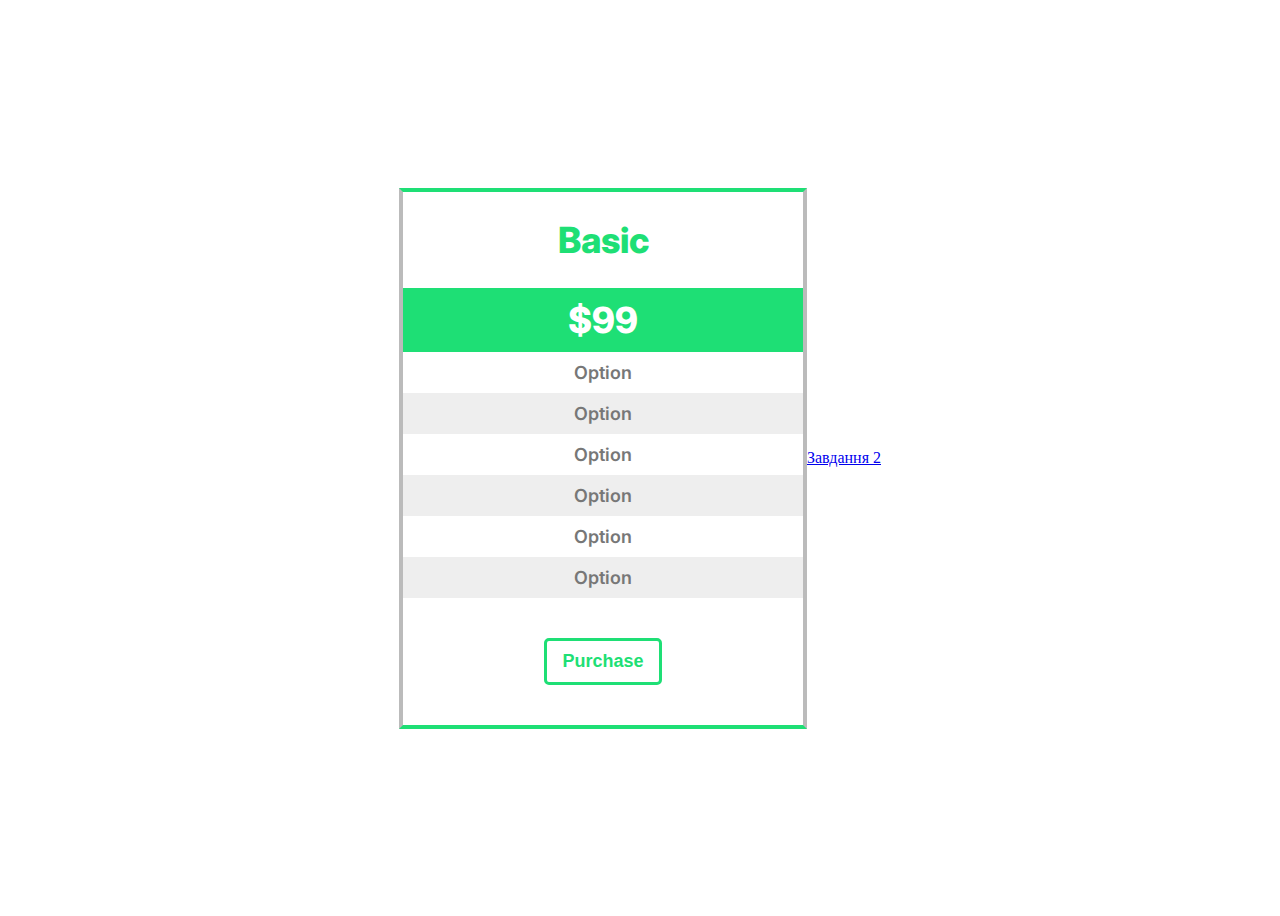
<file: index.html>
<!DOCTYPE html>
<html lang="en">
<head>
	<meta charset="UTF-8">
	<meta name="viewport" content="width=device-width, initial-scale=1.0">
	<link rel="stylesheet" href="style.css">
	<title>Document</title>
</head>
<body>
	<div class="wrapper">
		<div class="card">
			<h5 class="card__title">Basic</h5>
			<p class="card__price">$99</p>
			<div class="card__items">
				<div class="card__item">Option</div>
				<div class="card__item">Option</div>
				<div class="card__item">Option</div>
				<div class="card__item">Option</div>
				<div class="card__item">Option</div>
				<div class="card__item">Option</div>
			</div>
			<button class="card__btn">Purchase</button>
		</div>

		<a href="./task2/index.html">Завдання 2</a>
	</div>
</body>
</html>
</file>
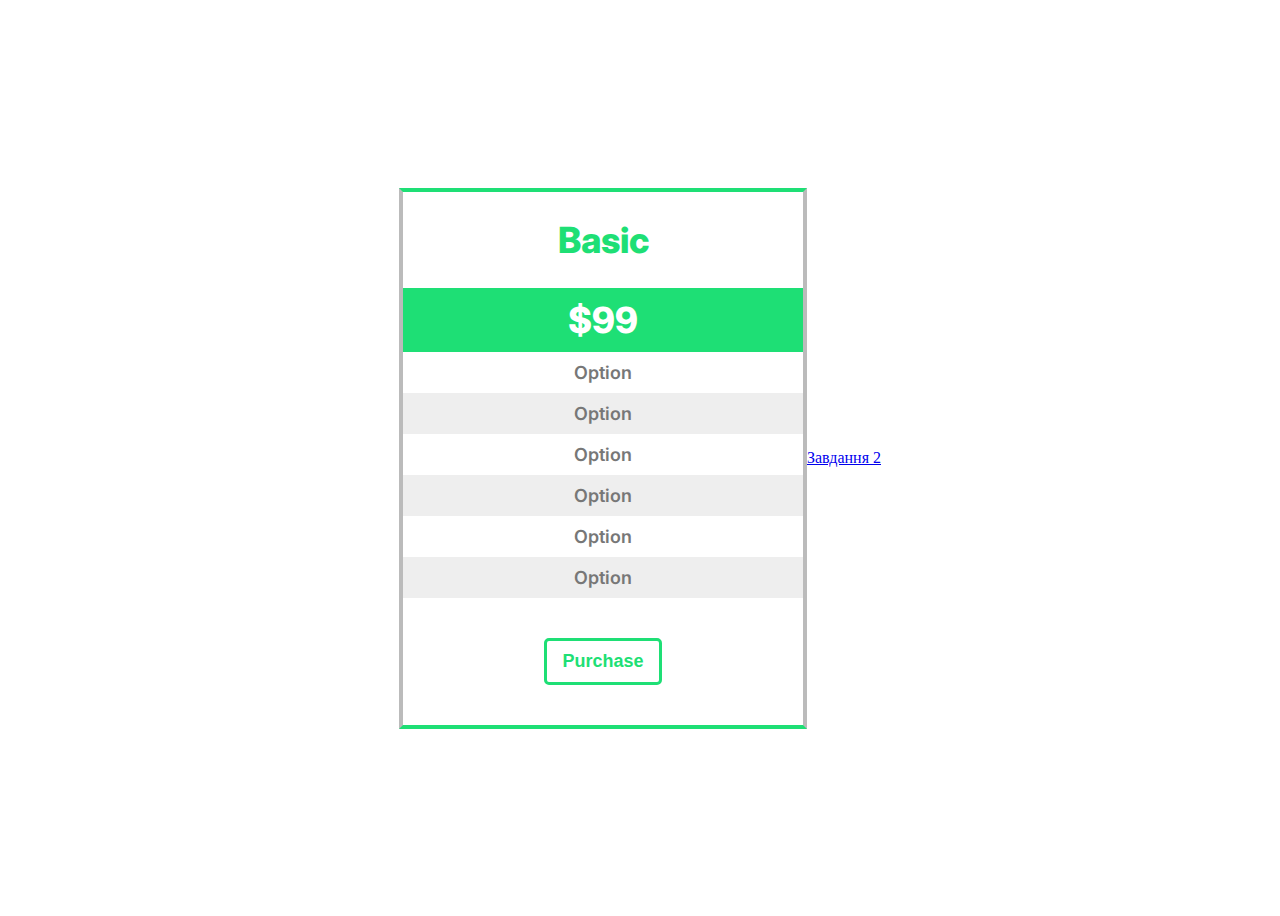
<file: task1/index.html>
<!DOCTYPE html>
<html lang="en">
<head>
	<meta charset="UTF-8">
	<meta name="viewport" content="width=device-width, initial-scale=1.0">
	<link rel="stylesheet" href="style.css">
	<title>Document</title>
</head>
<body>
	<div class="wrapper">
		<div class="card">
			<h5 class="card__title">Basic</h5>
			<p class="card__price">$99</p>
			<div class="card__items">
				<div class="card__item">Option</div>
				<div class="card__item">Option</div>
				<div class="card__item">Option</div>
				<div class="card__item">Option</div>
				<div class="card__item">Option</div>
				<div class="card__item">Option</div>
			</div>
			<button class="card__btn">Purchase</button>
		</div>

		<a href="../task2/index.html">Завдання 2</a>
	</div>
</body>
</html>
</file>
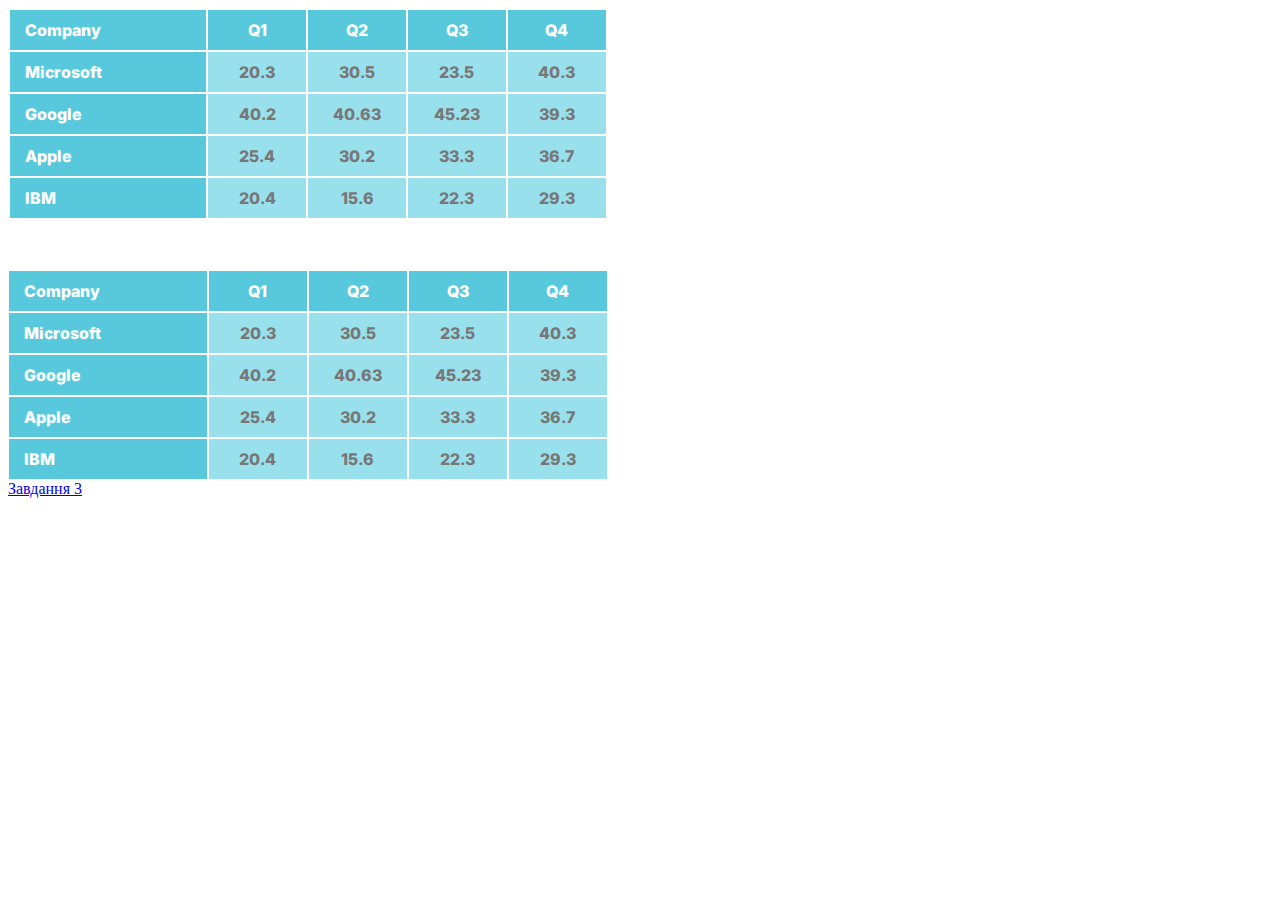
<file: task2/index.html>
<!DOCTYPE html>
<html lang="en">
	<head>
		<meta charset="UTF-8" />
		<meta name="viewport" content="width=device-width, initial-scale=1.0" />
		<link rel="stylesheet" href="style.css" />
		<title>Document</title>
	</head>
	<body>
		<div class="wrapper">
			<div class="table-1">
				<table class="table-t">
					<tr class="table-t__row">
						<td class="table-t__col">Company</td>
						<td class="table-t__col">Q1</td>
						<td class="table-t__col">Q2</td>
						<td class="table-t__col">Q3</td>
						<td class="table-t__col">Q4</td>
					</tr>
					<tr class="table-t__row">
						<td class="table-t__col">Microsoft</td>
						<td class="table-t__col">20.3</td>
						<td class="table-t__col">30.5</td>
						<td class="table-t__col">23.5</td>
						<td class="table-t__col">40.3</td>
					</tr>
					<tr class="table-t__row">
						<td class="table-t__col">Google</td>
						<td class="table-t__col">40.2</td>
						<td class="table-t__col">40.63</td>
						<td class="table-t__col">45.23</td>
						<td class="table-t__col">39.3</td>
					</tr>
					<tr class="table-t__row">
						<td class="table-t__col">Apple</td>
						<td class="table-t__col">25.4</td>
						<td class="table-t__col">30.2</td>
						<td class="table-t__col">33.3</td>
						<td class="table-t__col">36.7</td>
					</tr>
					<tr class="table-t__row">
						<td class="table-t__col">IBM</td>
						<td class="table-t__col">20.4</td>
						<td class="table-t__col">15.6</td>
						<td class="table-t__col">22.3</td>
						<td class="table-t__col">29.3</td>
					</tr>
				</table>
			</div>
			<div class="table-2">
				<div class="table-f">
					<div class="table-f__row">
						<div class="table-f__col">Company</div>
						<div class="table-f__col">Q1</div>
						<div class="table-f__col">Q2</div>
						<div class="table-f__col">Q3</div>
						<div class="table-f__col">Q4</div>
					</div>
					<div class="table-f__row">
						<div class="table-f__col">Microsoft</div>
						<div class="table-f__col">20.3</div>
						<div class="table-f__col">30.5</div>
						<div class="table-f__col">23.5</div>
						<div class="table-f__col">40.3</div>
					</div>
					<div class="table-f__row">
						<div class="table-f__col">Google</div>
						<div class="table-f__col">40.2</div>
						<div class="table-f__col">40.63</div>
						<div class="table-f__col">45.23</div>
						<div class="table-f__col">39.3</div>
					</div>
					<div class="table-f__row">
						<div class="table-f__col">Apple</div>
						<div class="table-f__col">25.4</div>
						<div class="table-f__col">30.2</div>
						<div class="table-f__col">33.3</div>
						<div class="table-f__col">36.7</div>
					</div>
					<div class="table-f__row">
						<div class="table-f__col">IBM</div>
						<div class="table-f__col">20.4</div>
						<div class="table-f__col">15.6</div>
						<div class="table-f__col">22.3</div>
						<div class="table-f__col">29.3</div>
					</div>
				</div>
			</div>

			<a href="../task3/index.html">Завдання 3</a>
		</div>
	</body>
</html>
</file>
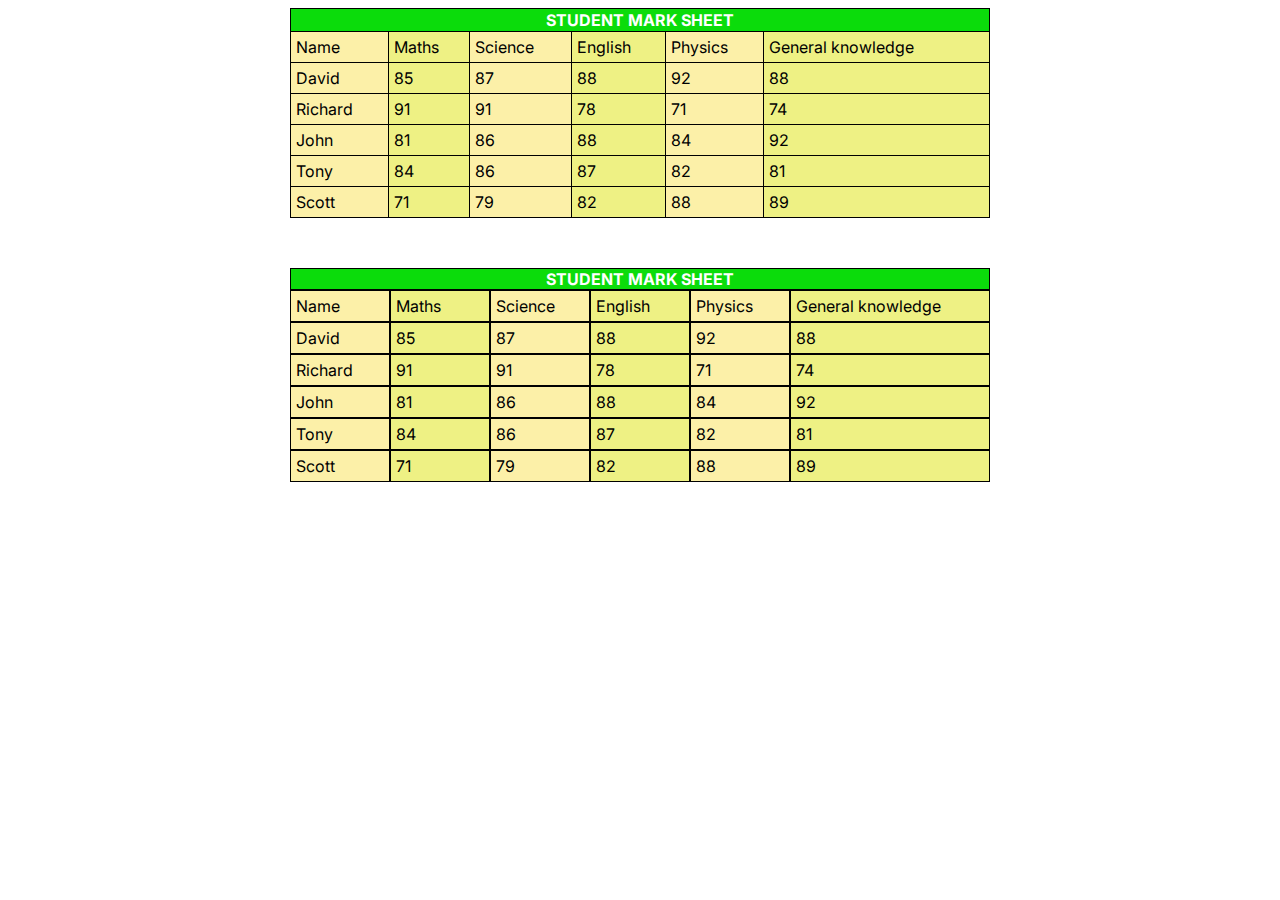
<file: task3/index.html>
<!DOCTYPE html>
<html lang="en">
	<head>
		<meta charset="UTF-8" />
		<meta name="viewport" content="width=device-width, initial-scale=1.0" />
		<link rel="stylesheet" href="style.css" />
		<title>Document</title>
	</head>
	<body>
		<div class="wrapper">
			<div class="table-1">
				<table class="table-t">
					<thead class="table-t__head">
						<td class="table-t__hcol" colspan="6">Student mark sheet</td>
					</thead>
					<tr class="table-t__row">
						<td class="table-t__col">Name</td>
						<td class="table-t__col">Maths</td>
						<td class="table-t__col">Science</td>
						<td class="table-t__col">English</td>
						<td class="table-t__col">Physics</td>
						<td class="table-t__col">General knowledge</td>
					</tr>
					<tr class="table-t__row">
						<td class="table-t__col">David</td>
						<td class="table-t__col">85</td>
						<td class="table-t__col">87</td>
						<td class="table-t__col">88</td>
						<td class="table-t__col">92</td>
						<td class="table-t__col">88</td>
					</tr>
					<tr class="table-t__row">
						<td class="table-t__col">Richard</td>
						<td class="table-t__col">91</td>
						<td class="table-t__col">91</td>
						<td class="table-t__col">78</td>
						<td class="table-t__col">71</td>
						<td class="table-t__col">74</td>
					</tr>
					<tr class="table-t__row">
						<td class="table-t__col">John</td>
						<td class="table-t__col">81</td>
						<td class="table-t__col">86</td>
						<td class="table-t__col">88</td>
						<td class="table-t__col">84</td>
						<td class="table-t__col">92</td>
					</tr>
					<tr class="table-t__row">
						<td class="table-t__col">Tony</td>
						<td class="table-t__col">84</td>
						<td class="table-t__col">86</td>
						<td class="table-t__col">87</td>
						<td class="table-t__col">82</td>
						<td class="table-t__col">81</td>
					</tr>
					<tr class="table-t__row">
						<td class="table-t__col">Scott</td>
						<td class="table-t__col">71</td>
						<td class="table-t__col">79</td>
						<td class="table-t__col">82</td>
						<td class="table-t__col">88</td>
						<td class="table-t__col">89</td>
					</tr>
				</table>
			</div>
			<div class="table-2">
				<div class="table-f">
					<div class="table-f__head">
						<div class="table-f__hcol">Student mark sheet</div>
					</div>
					<div class="table-f__row">
						<div class="table-f__col">Name</div>
						<div class="table-f__col">Maths</div>
						<div class="table-f__col">Science</div>
						<div class="table-f__col">English</div>
						<div class="table-f__col">Physics</div>
						<div class="table-f__col">General knowledge</div>
					</div>
					<div class="table-f__row">
						<div class="table-f__col">David</div>
						<div class="table-f__col">85</div>
						<div class="table-f__col">87</div>
						<div class="table-f__col">88</div>
						<div class="table-f__col">92</div>
						<div class="table-f__col">88</div>
					</div>
					<div class="table-f__row">
						<div class="table-f__col">Richard</div>
						<div class="table-f__col">91</div>
						<div class="table-f__col">91</div>
						<div class="table-f__col">78</div>
						<div class="table-f__col">71</div>
						<div class="table-f__col">74</div>
					</div>
					<div class="table-f__row">
						<div class="table-f__col">John</div>
						<div class="table-f__col">81</div>
						<div class="table-f__col">86</div>
						<div class="table-f__col">88</div>
						<div class="table-f__col">84</div>
						<div class="table-f__col">92</div>
					</div>
					<div class="table-f__row">
						<div class="table-f__col">Tony</div>
						<div class="table-f__col">84</div>
						<div class="table-f__col">86</div>
						<div class="table-f__col">87</div>
						<div class="table-f__col">82</div>
						<div class="table-f__col">81</div>
					</div>
					<div class="table-f__row">
						<div class="table-f__col">Scott</div>
						<div class="table-f__col">71</div>
						<div class="table-f__col">79</div>
						<div class="table-f__col">82</div>
						<div class="table-f__col">88</div>
						<div class="table-f__col">89</div>
					</div>
				</div>
			</div>
		</div>
	</body>
</html>
</file>
<file: style.css>
@import url(https://fonts.googleapis.com/css?family=Inter:100,200,300,regular,500,600,700,800,900,100italic,200italic,300italic,italic,500italic,600italic,700italic,800italic,900italic);
.wrapper {
  width: 100%;
  height: 100vh;
  display: flex;
  align-items: center;
  justify-content: center;
}

.card {
  --mc: #1edf75;
  width: 400px;
  border: 4px solid #bbb;
  border-top-color: var(--mc);
  border-bottom-color: var(--mc);
  font-family: Inter;
}
.card__title {
  text-align: center;
  margin: 30px 0;
  line-height: 1;
  font-size: 36px;
  font-weight: 800;
  color: var(--mc);
}
.card__price {
  padding: 10px 0;
  margin: 0;
  text-align: center;
  font-size: 36px;
  font-weight: 800;
  background-color: var(--mc);
  color: #fff;
}
.card__item {
  padding: 10px;
  text-align: center;
  font-weight: 600;
  color: #777;
  font-size: 18px;
}
.card__item:nth-child(even) {
  background-color: #eee;
}
.card__btn {
  margin: 40px auto;
  display: block;
  color: var(--mc);
  font-weight: 600;
  font-size: 18px;
  border: 3px solid var(--mc);
  border-radius: 5px;
  background: none;
  padding: 10px 15px;
}
</file>
<file: task1/style.css>
@import url(https://fonts.googleapis.com/css?family=Inter:100,200,300,regular,500,600,700,800,900,100italic,200italic,300italic,italic,500italic,600italic,700italic,800italic,900italic);
.wrapper {
  width: 100%;
  height: 100vh;
  display: flex;
  align-items: center;
  justify-content: center;
}

.card {
  --mc: #1edf75;
  width: 400px;
  border: 4px solid #bbb;
  border-top-color: var(--mc);
  border-bottom-color: var(--mc);
  font-family: Inter;
}
.card__title {
  text-align: center;
  margin: 30px 0;
  line-height: 1;
  font-size: 36px;
  font-weight: 800;
  color: var(--mc);
}
.card__price {
  padding: 10px 0;
  margin: 0;
  text-align: center;
  font-size: 36px;
  font-weight: 800;
  background-color: var(--mc);
  color: #fff;
}
.card__item {
  padding: 10px;
  text-align: center;
  font-weight: 600;
  color: #777;
  font-size: 18px;
}
.card__item:nth-child(even) {
  background-color: #eee;
}
.card__btn {
  margin: 40px auto;
  display: block;
  color: var(--mc);
  font-weight: 600;
  font-size: 18px;
  border: 3px solid var(--mc);
  border-radius: 5px;
  background: none;
  padding: 10px 15px;
}
</file>
<file: task2/style.css>
@import url(https://fonts.googleapis.com/css?family=Inter:100,200,300,regular,500,600,700,800,900,100italic,200italic,300italic,italic,500italic,600italic,700italic,800italic,900italic);
.table-1,
.table-2 {
  width: 600px;
}
.table-1 > *,
.table-2 > * {
  width: 100%;
}

*[class*=row] {
  width: 100%;
}
*[class*=row]:first-child *[class*=col] {
  background: #58c9dd;
  color: #fff;
}

*[class*=col] {
  width: 16.66%;
  text-align: center;
  background: #99e0ed;
  padding: 10px 15px;
  font-family: Inter;
  font-weight: 800;
  color: #777;
}
*[class*=col]:first-child {
  width: 33.33%;
  background: #58c9dd;
  color: #fff;
  text-align: left;
}

.table-f {
  margin-top: 50px;
}
.table-f__row {
  width: 100%;
  overflow: hidden;
}
.table-f__col {
  box-sizing: border-box;
  float: left;
  margin: 1px;
  width: calc(16.66% - 2px);
}
.table-f__col:first-child {
  width: calc(33.33% - 2px);
}
</file>
<file: task3/style.css>
@import url(https://fonts.googleapis.com/css?family=Inter:100,200,300,regular,500,600,700,800,900,100italic,200italic,300italic,italic,500italic,600italic,700italic,800italic,900italic);
.wrapper {
  width: 700px;
  margin: 0 auto;
  font-family: Inter;
}

.table-1,
.table-2 {
  width: 100%;
}

[class*=_head] {
  text-transform: uppercase;
  text-align: center;
  background-color: rgb(11, 220, 11);
  color: #fff;
  font-weight: 700;
  border: 1px solid #000;
}

[class*=_col] {
  width: -moz-min-content;
  width: min-content;
  padding: 5px;
  background: #fcf0a8;
  border: 1px solid #000;
}
[class*=_col]:nth-child(even) {
  background: #eef184;
}

.table-t {
  border-collapse: collapse;
  width: 100%;
}

.table-f {
  margin-top: 50px;
}
.table-f__col {
  box-sizing: border-box;
  float: left;
  width: 100%;
  max-width: 14.2857142857%;
  white-space: nowrap;
}
.table-f__col:last-child {
  max-width: 28.5714285714%;
}
.table-f__row {
  overflow: hidden;
}
</file>
